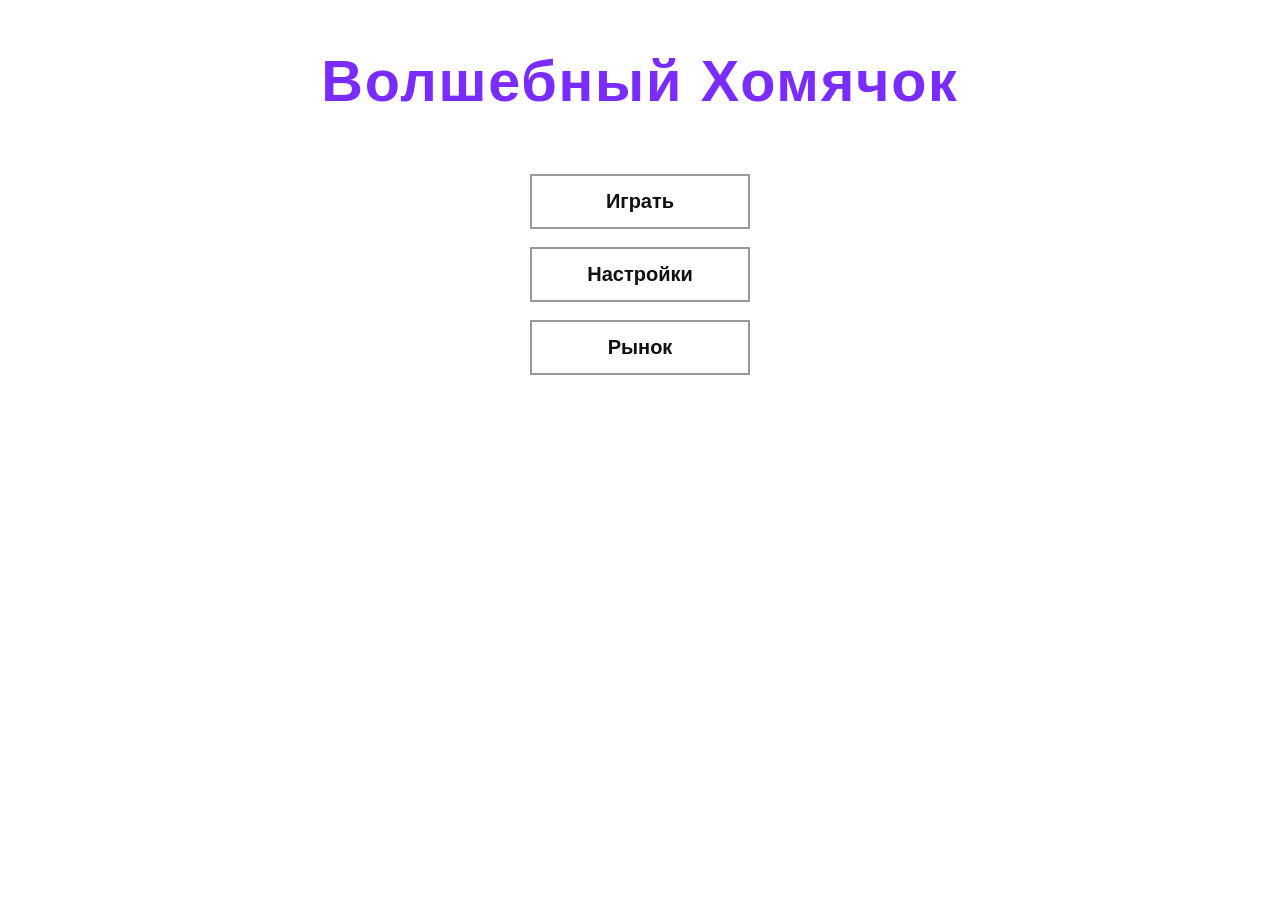
<file: index.html>
<!doctype html>
<html lang="ru">
  <head>
    <meta charset="UTF-8" />
    <meta name="viewport" content="width=device-width, initial-scale=1.0" />
    <title>Волшебный Хомячок</title>
    <link rel="stylesheet" href="styles.css" />
  </head>
  <body>
    <div class="menu">
      <h1 class="menu-title" data-i18n="siteTitle">Волшебный Хомячок</h1>

      <div class="menu-buttons">
        <a href="worlds.html" class="menu-btn" data-i18n="play">Играть</a>
        <a href="settings.html" class="menu-btn" data-i18n="settings">Настройки</a>
        <a href="market.html" class="menu-btn" data-i18n="market">Рынок</a>
      </div>
    </div>

    <script src="lang.js"></script>
    <script>I18N.applyToPage();</script>
  </body>
</html>
</file>
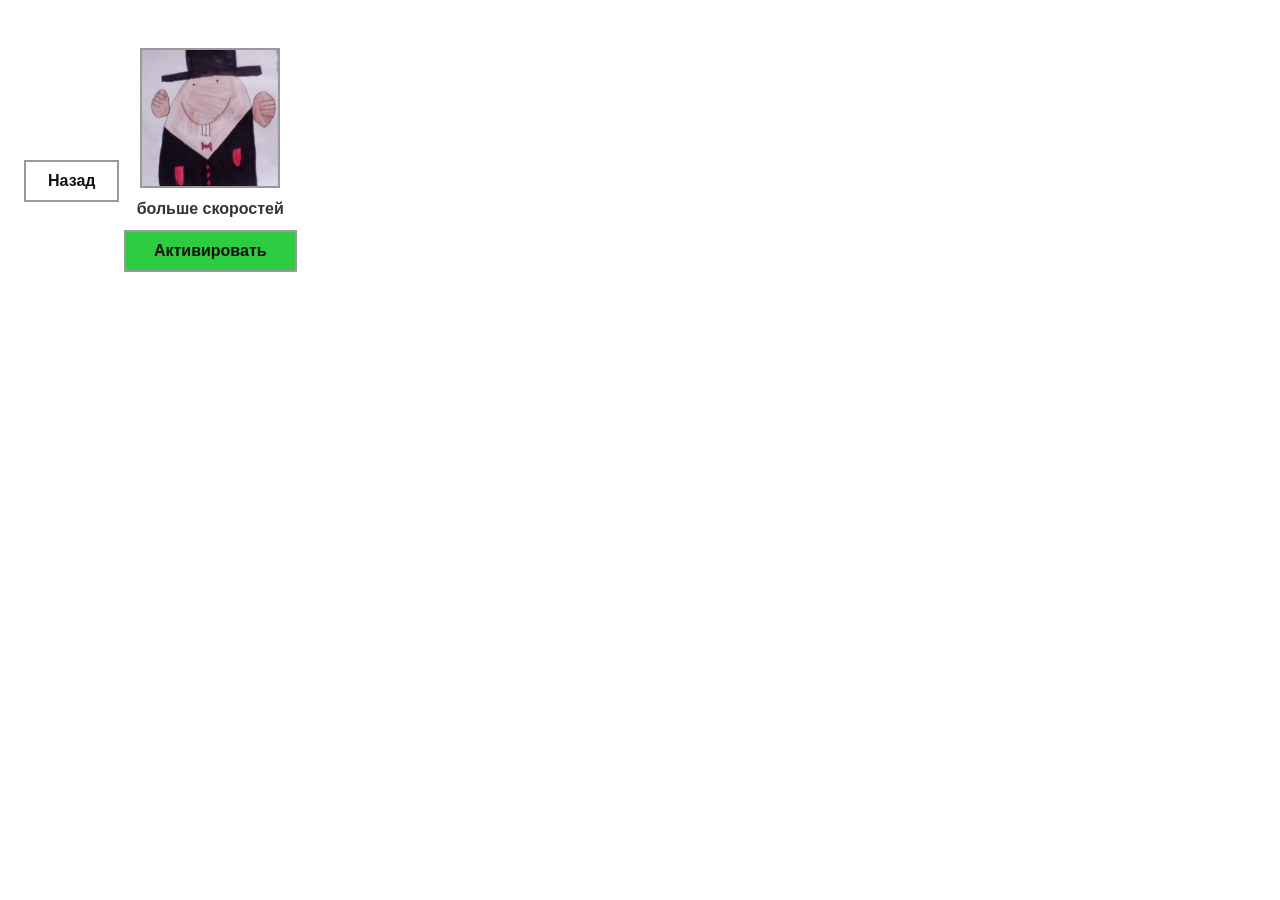
<file: market.html>
<!doctype html>
<html lang="ru">
  <head>
    <meta charset="UTF-8" />
    <meta name="viewport" content="width=device-width, initial-scale=1.0" />
    <title>Волшебный Хомячок</title>
    <link rel="stylesheet" href="styles.css" />
  </head>
  <body>
    <div class="market-page">
      <a href="index.html" class="market-back" data-i18n="back">Назад</a>

      <div class="market-card">
        <div class="market-card-img">
          <img src="main_hamster.jpg" alt="Хомячок" width="140" height="140" />
        </div>
        <p class="market-card-label" data-i18n="moreSpeed">больше скоростей</p>
        <button class="market-card-btn" id="btn-toggle-upgrade" data-i18n="activate">Активировать</button>
      </div>
    </div>

    <script src="lang.js"></script>
    <script>
      const UPGRADE_KEY = 'hamster_speed_upgrade';
      const btn = document.getElementById('btn-toggle-upgrade');

      function isActive() {
        return SafeStorage.get(UPGRADE_KEY) === '1';
      }

      function render() {
        if (isActive()) {
          btn.textContent = I18N.t('deactivate');
          btn.classList.add('active');
        } else {
          btn.textContent = I18N.t('activate');
          btn.classList.remove('active');
        }
      }

      btn.addEventListener('click', () => {
        SafeStorage.set(UPGRADE_KEY, isActive() ? '0' : '1');
        render();
      });

      I18N.applyToPage();
      render();
    </script>
  </body>
</html>
</file>
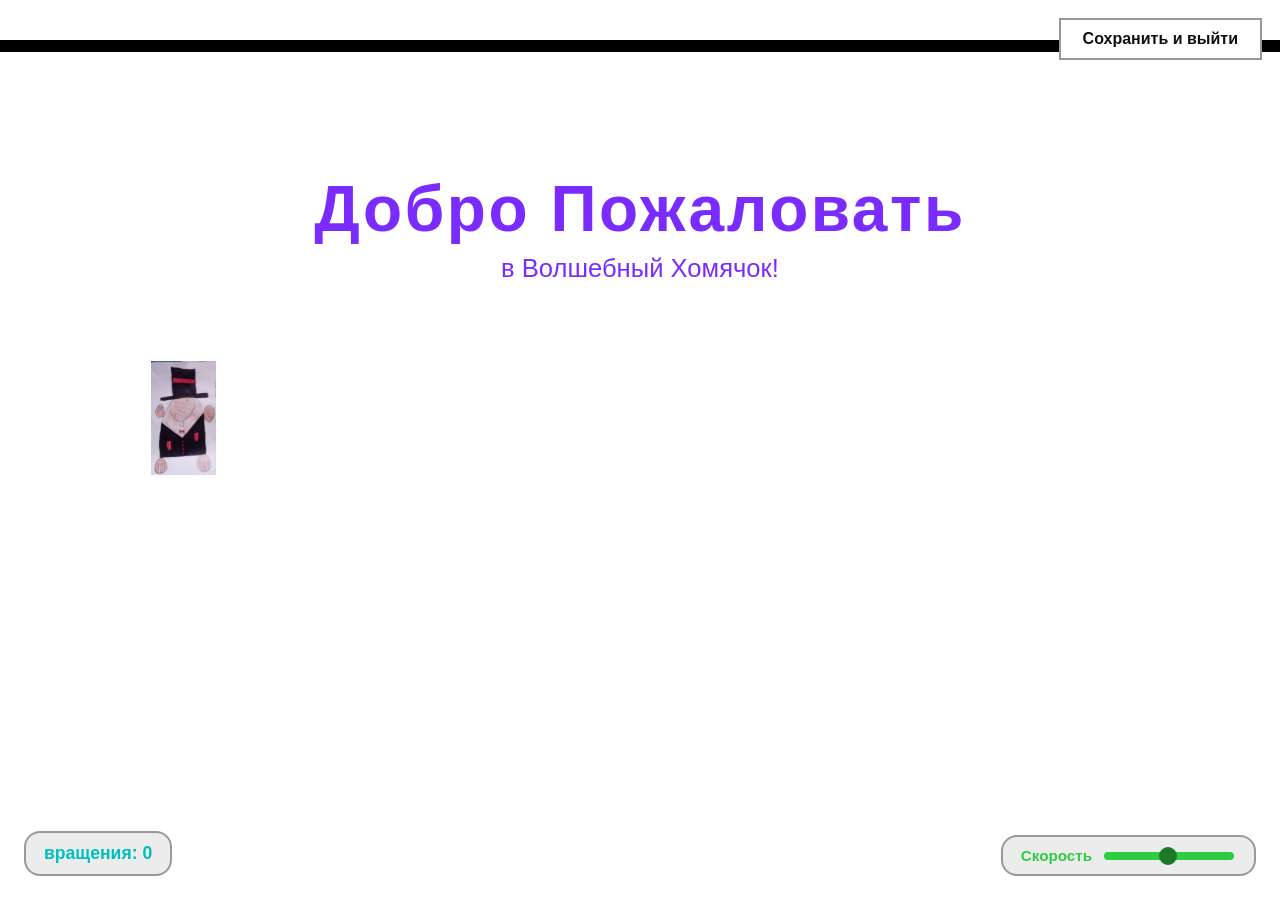
<file: play.html>
<!doctype html>
<html lang="ru">
  <head>
    <meta charset="UTF-8" />
    <meta name="viewport" content="width=device-width, initial-scale=1.0" />
    <title>Волшебный Хомячок</title>
    <link rel="stylesheet" href="styles.css" />
  </head>
  <body>
    <main class="page">
      <div class="black-line" aria-hidden="true"></div>

      <h1 class="title" data-i18n="welcome">Добро Пожаловать</h1>
      <p class="subtitle" data-i18n="welcomeSub">в Волшебный Хомячок!</p>
    </main>

    <div class="floating-logo" aria-label="Летающий логотип">
      <img src="main_hamster.jpg" alt="Логотип" />
    </div>

    <div class="spin-counter"><span data-i18n="spins">вращения</span>: <span id="spin-count">0</span></div>

    <div class="speed-slider">
      <label for="speed-range" data-i18n="speed">Скорость</label>
      <input type="range" id="speed-range" min="1" max="100" value="50" />
    </div>

    <a href="worlds.html" class="btn-exit" id="btn-exit" data-i18n="saveAndExit">Сохранить и выйти</a>

    <script src="lang.js"></script>
    <script src="script.js"></script>
    <script>I18N.applyToPage();</script>
  </body>
</html>
</file>
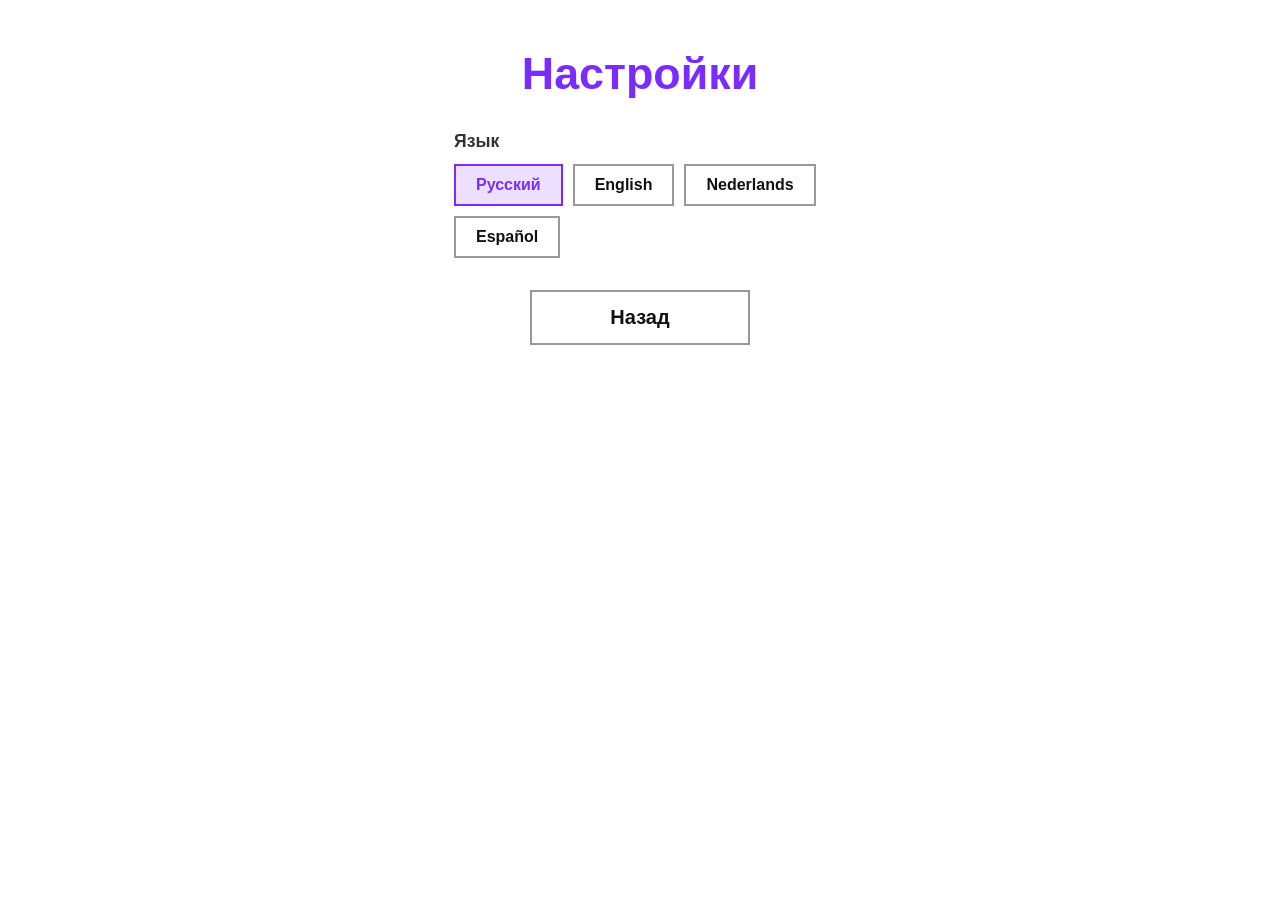
<file: settings.html>
<!doctype html>
<html lang="ru">
  <head>
    <meta charset="UTF-8" />
    <meta name="viewport" content="width=device-width, initial-scale=1.0" />
    <title>Волшебный Хомячок</title>
    <link rel="stylesheet" href="styles.css" />
  </head>
  <body>
    <div class="settings-page">
      <h1 data-i18n="settingsTitle">Настройки</h1>

      <div class="settings-section">
        <label data-i18n="language">Язык</label>
        <div class="lang-buttons" id="lang-buttons">
          <button class="lang-btn" data-lang="ru">Русский</button>
          <button class="lang-btn" data-lang="en">English</button>
          <button class="lang-btn" data-lang="nl">Nederlands</button>
          <button class="lang-btn" data-lang="es">Español</button>
        </div>
      </div>

      <a href="index.html" class="menu-btn" data-i18n="back">Назад</a>
    </div>

    <script src="lang.js"></script>
    <script>
      const buttons = document.querySelectorAll('.lang-btn');

      function updateActive() {
        const current = I18N.getLang();
        buttons.forEach((btn) => {
          btn.classList.toggle('active', btn.dataset.lang === current);
        });
      }

      buttons.forEach((btn) => {
        btn.addEventListener('click', () => {
          I18N.setLang(btn.dataset.lang);
          I18N.applyToPage();
          updateActive();
        });
      });

      I18N.applyToPage();
      updateActive();
    </script>
  </body>
</html>
</file>
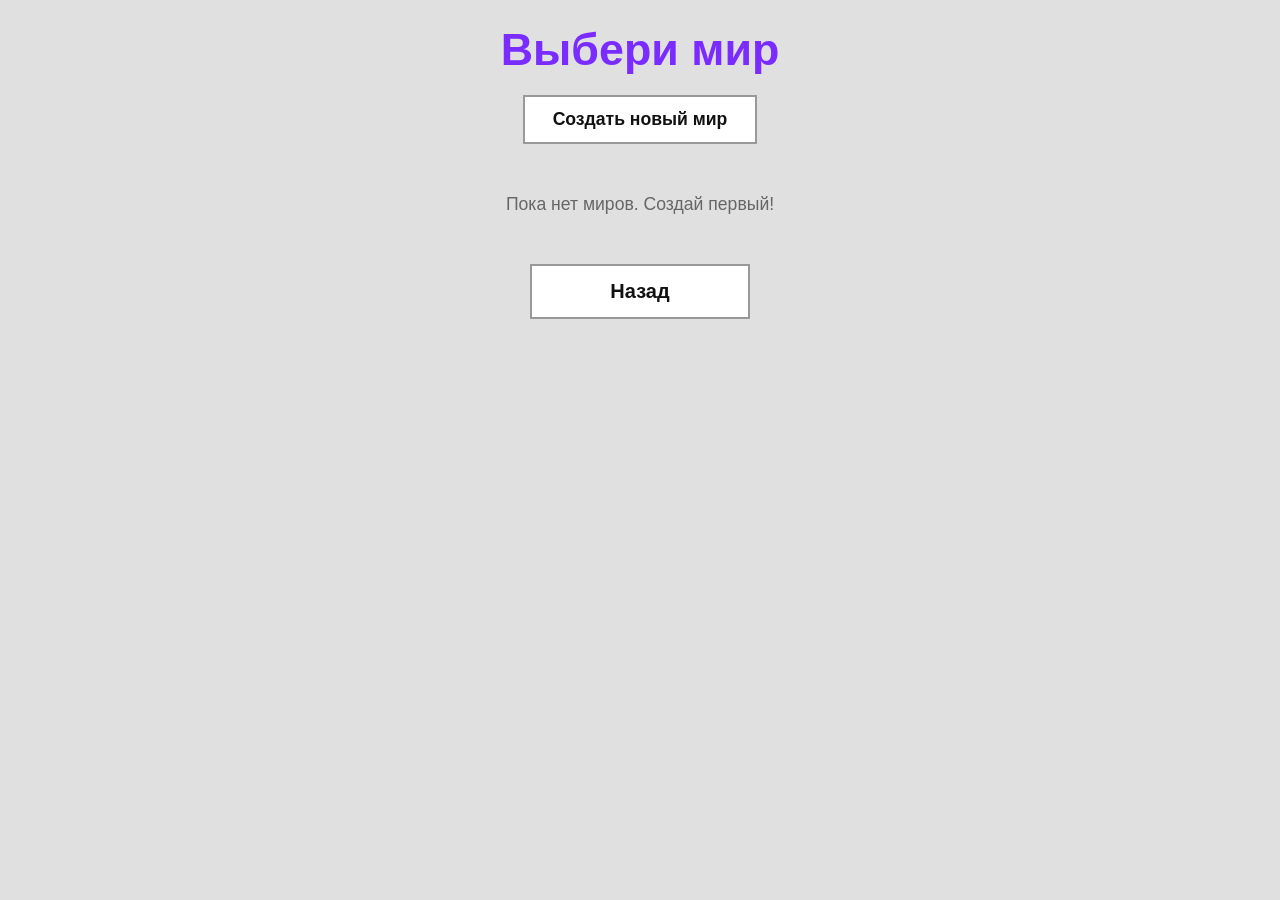
<file: worlds.html>
<!doctype html>
<html lang="ru">
  <head>
    <meta charset="UTF-8" />
    <meta name="viewport" content="width=device-width, initial-scale=1.0" />
    <title>Волшебный Хомячок</title>
    <link rel="stylesheet" href="styles.css" />
  </head>
  <body>
    <div class="worlds-page">
      <div class="worlds-header">
        <h1 data-i18n="chooseWorld">Выбери мир</h1>
        <button class="btn-create-world" id="btn-open-create" data-i18n="createNewWorld">Создать новый мир</button>
      </div>

      <div class="worlds-grid" id="worlds-grid"></div>

      <a href="index.html" class="menu-btn" data-i18n="back">Назад</a>
    </div>

    <div class="create-form-overlay" id="create-overlay">
      <div class="create-form">
        <h2 data-i18n="newWorld">Новый мир</h2>
        <div class="form-strip"></div>
        <div class="form-fields">
          <label>
            <span data-i18n="worldName">Название мира</span>
            <input type="text" id="world-name" data-i18n-placeholder="worldNamePlaceholder" placeholder="Мой мир" maxlength="30" />
          </label>
          <div class="form-strip"></div>
          <label>
            <span data-i18n="hamsterSpeed">Скорость хомячка</span>: <span class="speed-value" id="speed-val">50</span>
            <input type="range" id="world-speed" min="1" max="100" value="50" />
          </label>
          <label>
            <span data-i18n="spinsOnHit">Вращений при попадании</span>
            <input type="number" id="world-spins" min="1" max="1000" value="2" />
          </label>
          <div class="form-actions">
            <button class="btn-submit" id="btn-save-world" data-i18n="create">Создать</button>
            <button class="btn-cancel" id="btn-cancel-create" data-i18n="cancel">Отмена</button>
          </div>
        </div>
      </div>
    </div>

    <script src="lang.js"></script>
    <script src="db.js"></script>
    <script src="worlds.js"></script>
    <script>I18N.applyToPage();</script>
  </body>
</html>
</file>
<file: styles.css>
:root {
  --purple: #7a2cff;
}

* {
  box-sizing: border-box;
}

body {
  margin: 0;
  min-height: 100vh;
  font-family: Arial, Helvetica, sans-serif;
  background: #ffffff;
  color: #111111;
  overflow: hidden;
}

.menu {
  display: flex;
  flex-direction: column;
  align-items: center;
  min-height: 100vh;
}

.menu-title {
  margin: 0;
  padding-top: 48px;
  font-size: clamp(2rem, 7vw, 3.6rem);
  font-weight: 700;
  color: var(--purple);
  text-align: center;
  letter-spacing: 0.03em;
}

.menu-buttons {
  display: flex;
  flex-direction: column;
  align-items: center;
  gap: 18px;
  margin-top: 60px;
}

.menu-btn {
  display: block;
  width: 220px;
  padding: 14px 0;
  font-size: 1.25rem;
  font-weight: 600;
  text-align: center;
  text-decoration: none;
  color: #111;
  background: #fff;
  border: 2px solid #999;
  border-radius: 0;
  cursor: pointer;
  transition: background 0.2s, transform 0.15s;
}

.menu-btn:hover {
  background: #f0f0f0;
  transform: scale(1.05);
}

.menu-btn:active {
  transform: scale(0.97);
}

.page {
  padding: 24px;
}

.black-line {
  margin-top: 16px;
  width: 100vw;
  height: 12px;
  margin-left: calc(50% - 50vw);
  background: #000000;
}

.title {
  margin: 120px 0 8px;
  color: var(--purple);
  font-size: clamp(2rem, 6vw, 4rem);
  font-weight: 600;
  letter-spacing: 0.04em;
  text-align: center;
}

.subtitle {
  margin: 0;
  color: var(--purple);
  font-size: clamp(1rem, 2.4vw, 1.6rem);
  font-weight: 500;
  text-align: center;
}

.floating-logo {
  position: fixed;
  top: 0;
  left: 0;
  width: min(65px, 20vw);
  z-index: 10;
  user-select: none;
  cursor: pointer;
  will-change: transform;
  transition: transform 0.08s linear;
}

.floating-logo img {
  display: block;
  width: 100%;
  height: auto;
  transform-origin: center center;
}

.spin-counter {
  position: fixed;
  bottom: 24px;
  left: 24px;
  z-index: 20;
  font-size: 1.1rem;
  font-weight: 600;
  color: #00bfbf;
  user-select: none;
  background: rgba(180, 180, 180, 0.25);
  border: 2px solid #999;
  border-radius: 16px;
  padding: 10px 18px;
}

.speed-slider {
  position: fixed;
  bottom: 24px;
  right: 24px;
  z-index: 20;
  display: flex;
  align-items: center;
  gap: 10px;
  user-select: none;
  background: rgba(180, 180, 180, 0.25);
  border: 2px solid #999;
  border-radius: 16px;
  padding: 10px 18px;
}

.speed-slider label {
  font-size: 0.95rem;
  font-weight: 600;
  color: #2ecc40;
}

.speed-slider input[type='range'] {
  -webkit-appearance: none;
  appearance: none;
  width: 130px;
  height: 8px;
  border-radius: 4px;
  background: #2ecc40;
  outline: none;
  cursor: pointer;
}

.speed-slider input[type='range']::-webkit-slider-thumb {
  -webkit-appearance: none;
  appearance: none;
  width: 18px;
  height: 18px;
  border-radius: 50%;
  background: #1a7a28;
  border: none;
  cursor: pointer;
}

.speed-slider input[type='range']::-moz-range-thumb {
  width: 18px;
  height: 18px;
  border-radius: 50%;
  background: #1a7a28;
  border: none;
  cursor: pointer;
}

@media (max-width: 480px) {
  .spin-counter,
  .speed-slider {
    left: 50%;
    right: auto;
    transform: translateX(-50%);
  }

  .spin-counter {
    bottom: 24px;
  }

  .speed-slider {
    bottom: 80px;
  }
}

/* ── Worlds page ── */

.worlds-page {
  min-height: 100vh;
  background: #e0e0e0;
  padding: 24px 24px 80px;
  overflow: auto;
}

body:has(.worlds-page),
body:has(.market-page) {
  overflow: auto;
}

.worlds-page > .menu-btn {
  margin: 32px auto 0;
}

.worlds-header {
  text-align: center;
  margin-bottom: 32px;
}

.worlds-header h1 {
  margin: 0 0 20px;
  color: var(--purple);
  font-size: clamp(1.6rem, 5vw, 2.8rem);
  font-weight: 700;
}

.btn-create-world {
  display: inline-block;
  padding: 12px 28px;
  font-size: 1.1rem;
  font-weight: 600;
  color: #111;
  background: #fff;
  border: 2px solid #999;
  border-radius: 0;
  cursor: pointer;
  transition: background 0.2s;
}

.btn-create-world:hover {
  background: #f0f0f0;
}

/* ── World cards grid ── */

.worlds-grid {
  display: flex;
  flex-wrap: wrap;
  gap: 24px;
  justify-content: center;
}

.world-card {
  width: 260px;
  border: 2px solid #999;
  overflow: hidden;
  background: #fff;
}

.world-card-top {
  display: flex;
  align-items: center;
  gap: 12px;
  padding: 14px;
  background: #fff;
}

.world-card-top img {
  width: 64px;
  height: 64px;
  object-fit: cover;
  flex-shrink: 0;
}

.world-card-top .world-card-name-top {
  font-size: 1rem;
  font-weight: 600;
  color: #111;
  word-break: break-word;
}

.world-card-strip {
  width: 100%;
  height: 6px;
  background: #000;
}

.world-card-bottom {
  padding: 12px 14px;
  display: flex;
  flex-direction: column;
  gap: 8px;
}

.world-card-bottom .world-card-name {
  font-size: 0.95rem;
  font-weight: 600;
  color: #111;
}

.world-card-bottom .world-card-info {
  font-size: 0.8rem;
  color: #666;
  font-weight: 500;
}

.world-card-bottom .btn-play-world {
  display: inline-block;
  padding: 8px 0;
  width: 100%;
  font-size: 1rem;
  font-weight: 600;
  text-align: center;
  text-decoration: none;
  color: #111;
  background: #2ecc40;
  border: 2px solid #999;
  border-radius: 0;
  cursor: pointer;
  transition: background 0.2s;
}

.world-card-bottom .btn-play-world:hover {
  background: #27ae35;
}

.world-card-bottom .btn-delete-world {
  display: inline-block;
  padding: 6px 0;
  width: 100%;
  font-size: 0.9rem;
  font-weight: 600;
  text-align: center;
  color: #111;
  background: #fff;
  border: 2px solid #999;
  border-radius: 0;
  cursor: pointer;
  transition: background 0.2s;
}

.world-card-bottom .btn-delete-world:hover {
  background: #f0f0f0;
}

/* ── Create world form ── */

.create-form-overlay {
  display: none;
  position: fixed;
  inset: 0;
  z-index: 100;
  background: rgba(0, 0, 0, 0.45);
  justify-content: center;
  align-items: center;
}

.create-form-overlay.visible {
  display: flex;
}

.create-form {
  background: #e0e0e0;
  width: 360px;
  max-width: 92vw;
  padding: 0;
  border: 2px solid #999;
}

.create-form h2 {
  margin: 0;
  padding: 18px 20px 14px;
  font-size: 1.3rem;
  color: var(--purple);
  font-weight: 700;
}

.create-form .form-strip {
  width: 100%;
  height: 5px;
  background: #000;
}

.create-form .form-fields {
  padding: 16px 20px 20px;
  display: flex;
  flex-direction: column;
  gap: 14px;
}

.create-form label {
  font-size: 0.9rem;
  font-weight: 600;
  color: #333;
  display: flex;
  flex-direction: column;
  gap: 5px;
}

.create-form input[type='text'],
.create-form input[type='number'] {
  padding: 8px 10px;
  font-size: 1rem;
  border: 2px solid #999;
  border-radius: 0;
  background: #fff;
  outline: none;
}

.create-form input[type='range'] {
  -webkit-appearance: none;
  appearance: none;
  width: 100%;
  height: 8px;
  border-radius: 4px;
  background: #2ecc40;
  outline: none;
  cursor: pointer;
}

.create-form input[type='range']::-webkit-slider-thumb {
  -webkit-appearance: none;
  appearance: none;
  width: 18px;
  height: 18px;
  border-radius: 50%;
  background: #1a7a28;
  border: none;
  cursor: pointer;
}

.create-form input[type='range']::-moz-range-thumb {
  width: 18px;
  height: 18px;
  border-radius: 50%;
  background: #1a7a28;
  border: none;
  cursor: pointer;
}

.create-form .form-actions {
  display: flex;
  gap: 10px;
  margin-top: 6px;
}

.create-form .btn-submit {
  flex: 1;
  padding: 10px 0;
  font-size: 1rem;
  font-weight: 600;
  color: #111;
  background: #2ecc40;
  border: 2px solid #999;
  border-radius: 0;
  cursor: pointer;
  transition: background 0.2s;
}

.create-form .btn-submit:hover {
  background: #27ae35;
}

.create-form .btn-cancel {
  flex: 1;
  padding: 10px 0;
  font-size: 1rem;
  font-weight: 600;
  color: #111;
  background: #fff;
  border: 2px solid #999;
  border-radius: 0;
  cursor: pointer;
  transition: background 0.2s;
}

.create-form .btn-cancel:hover {
  background: #f0f0f0;
}

.speed-value {
  font-weight: 700;
  color: #1a7a28;
}

/* ── Exit button (play page) ── */

.btn-exit {
  position: fixed;
  top: 18px;
  right: 18px;
  z-index: 20;
  padding: 10px 22px;
  font-size: 1rem;
  font-weight: 600;
  text-decoration: none;
  color: #111;
  background: #fff;
  border: 2px solid #999;
  border-radius: 0;
  cursor: pointer;
  transition: background 0.2s;
}

.btn-exit:hover {
  background: #f0f0f0;
}

/* ── Edit button (world card) ── */

.world-card-bottom .btn-edit-world {
  display: inline-block;
  padding: 6px 0;
  width: 100%;
  font-size: 0.9rem;
  font-weight: 600;
  text-align: center;
  color: #111;
  background: #ffe066;
  border: 2px solid #999;
  border-radius: 0;
  cursor: pointer;
  transition: background 0.2s;
}

.world-card-bottom .btn-edit-world:hover {
  background: #ffd633;
}

/* ── Market page ── */

.market-page {
  min-height: 100vh;
  background: #fff;
  padding: 24px;
  overflow: auto;
}

.market-back {
  display: inline-block;
  padding: 10px 22px;
  font-size: 1rem;
  font-weight: 600;
  text-decoration: none;
  color: #111;
  background: #fff;
  border: 2px solid #999;
  border-radius: 0;
  cursor: pointer;
  transition: background 0.2s;
}

.market-back:hover {
  background: #f0f0f0;
}

.market-card {
  margin-top: 24px;
  display: inline-flex;
  flex-direction: column;
  align-items: center;
  gap: 12px;
}

.market-card-img {
  width: 140px;
  height: 140px;
  border: 2px solid #999;
  overflow: hidden;
}

.market-card-img img {
  width: 100%;
  height: 100%;
  object-fit: cover;
}

.market-card-label {
  margin: 0;
  font-size: 1rem;
  font-weight: 600;
  color: #333;
  text-align: center;
}

.market-card-btn {
  padding: 10px 28px;
  font-size: 1rem;
  font-weight: 600;
  color: #111;
  background: #2ecc40;
  border: 2px solid #999;
  border-radius: 0;
  cursor: pointer;
  transition: background 0.2s;
}

.market-card-btn:hover {
  background: #27ae35;
}

.market-card-btn.active {
  background: #fff;
  color: #111;
}

.market-card-btn.active:hover {
  background: #f0f0f0;
}

/* ── Settings page ── */

.settings-page {
  max-width: 420px;
  margin: 0 auto;
  padding: 48px 24px;
  display: flex;
  flex-direction: column;
  align-items: center;
  gap: 32px;
}

.settings-page h1 {
  margin: 0;
  color: var(--purple);
  font-size: clamp(1.6rem, 5vw, 2.8rem);
  font-weight: 700;
}

.settings-section {
  width: 100%;
  display: flex;
  flex-direction: column;
  gap: 12px;
}

.settings-section label {
  font-size: 1.1rem;
  font-weight: 600;
  color: #333;
}

.lang-buttons {
  display: flex;
  flex-wrap: wrap;
  gap: 10px;
}

.lang-btn {
  padding: 10px 20px;
  font-size: 1rem;
  font-weight: 600;
  color: #111;
  background: #fff;
  border: 2px solid #999;
  border-radius: 0;
  cursor: pointer;
  transition: background 0.2s, border-color 0.2s;
}

.lang-btn:hover {
  background: #f0f0f0;
}

.lang-btn.active {
  border-color: var(--purple);
  background: #ede0ff;
  color: var(--purple);
}
</file>
